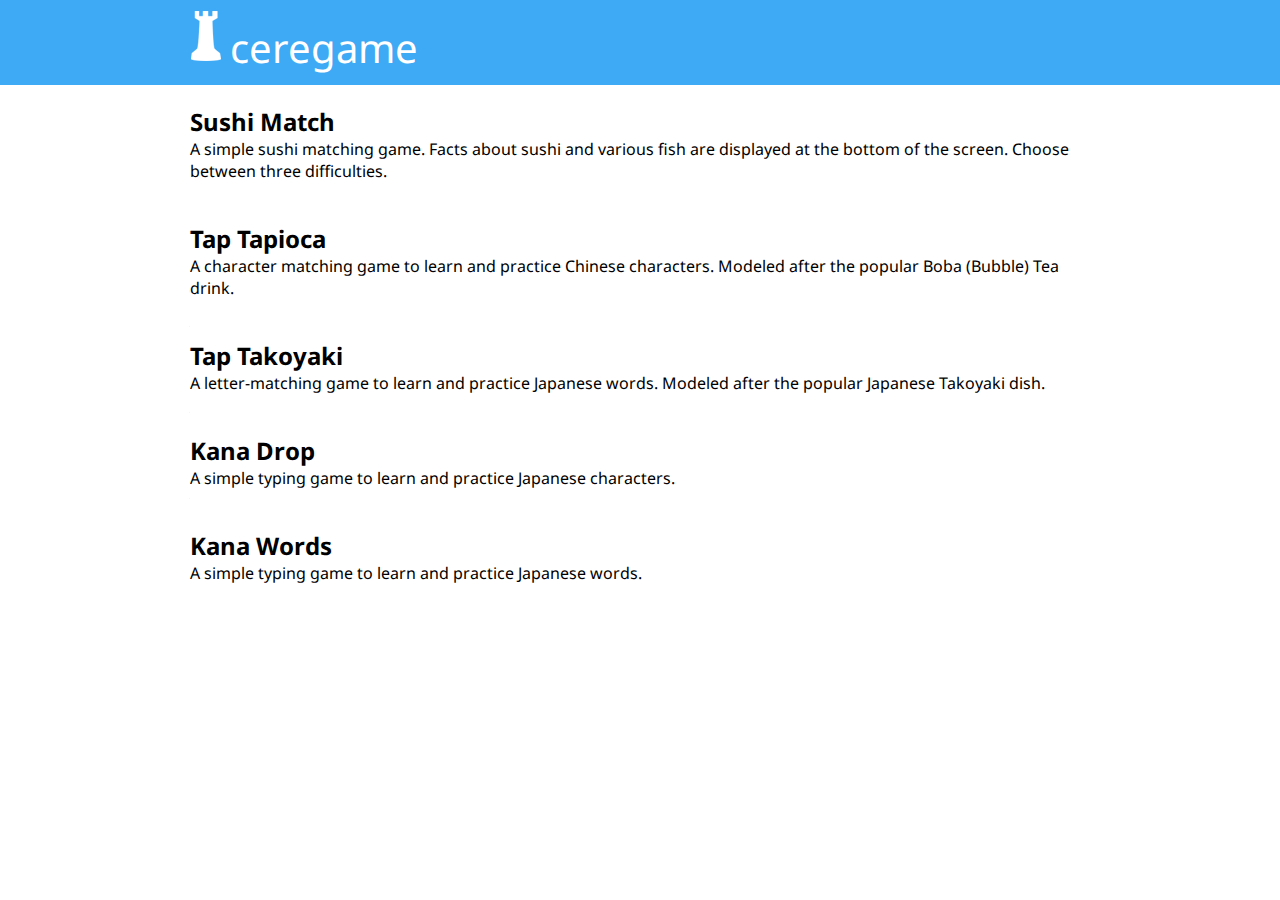
<file: index.html>
<!DOCTYPE html>
<html>
  <head>
    <title>CereGame | Educational Games</title>
    <link rel="stylesheet" href="css/stylesheet.css">
    <link href='http://fonts.googleapis.com/css?family=Droid+Sans:400,700' rel='stylesheet' type='text/css'>
  </head>
  <body>
    <header>
      <div class="inner">
        <h1>ceregame</h1>
      </div>  
    </header>
    <div id="content">
      <div class="inner">
        <section>
          <h2>Sushi Match</h2>
          <p>A simple sushi matching game. Facts about sushi and various fish are displayed at the bottom of the screen. Choose between three difficulties.</p>
        </section>
        <section>
          <h2>Tap Tapioca</h2>
          <p>A character matching game to learn and practice Chinese characters. Modeled after the popular Boba (Bubble) Tea drink.</p>
        </section>
        <section>
          <h2>Tap Takoyaki</h2>
          <p>A letter-matching game to learn and practice Japanese words. Modeled after the popular Japanese Takoyaki dish.</p>
        </section>
        <section>
          <h2>Kana Drop</h2>
          <p>A simple typing game to learn and practice Japanese characters.</p>
        </section>
        <section>
          <h2>Kana Words</h2>
          <p>A simple typing game to learn and practice Japanese words.</p>
        </section>
      </div>
    </div>
  </body>
</html>
</file>
<file: css/stylesheet.css>
* {
  padding:0;
  margin:0;
  font-family: 'Droid Sans', sans-serif;
}

header {
  padding:10px 0 10px;
  background:#3ea9f5;
}

header h1 {
  padding:10px 0 0 40px;
  font-weight:normal;
  font-size:40px;
  color:#FFF;
  background:url(../img/sprite.png) no-repeat 0 0; 
}

.inner {
  width:900px;
  margin:0 auto;
}

#content {
  padding:20px 0;
}

section {
  margin-bottom:40px;
}
</file>
